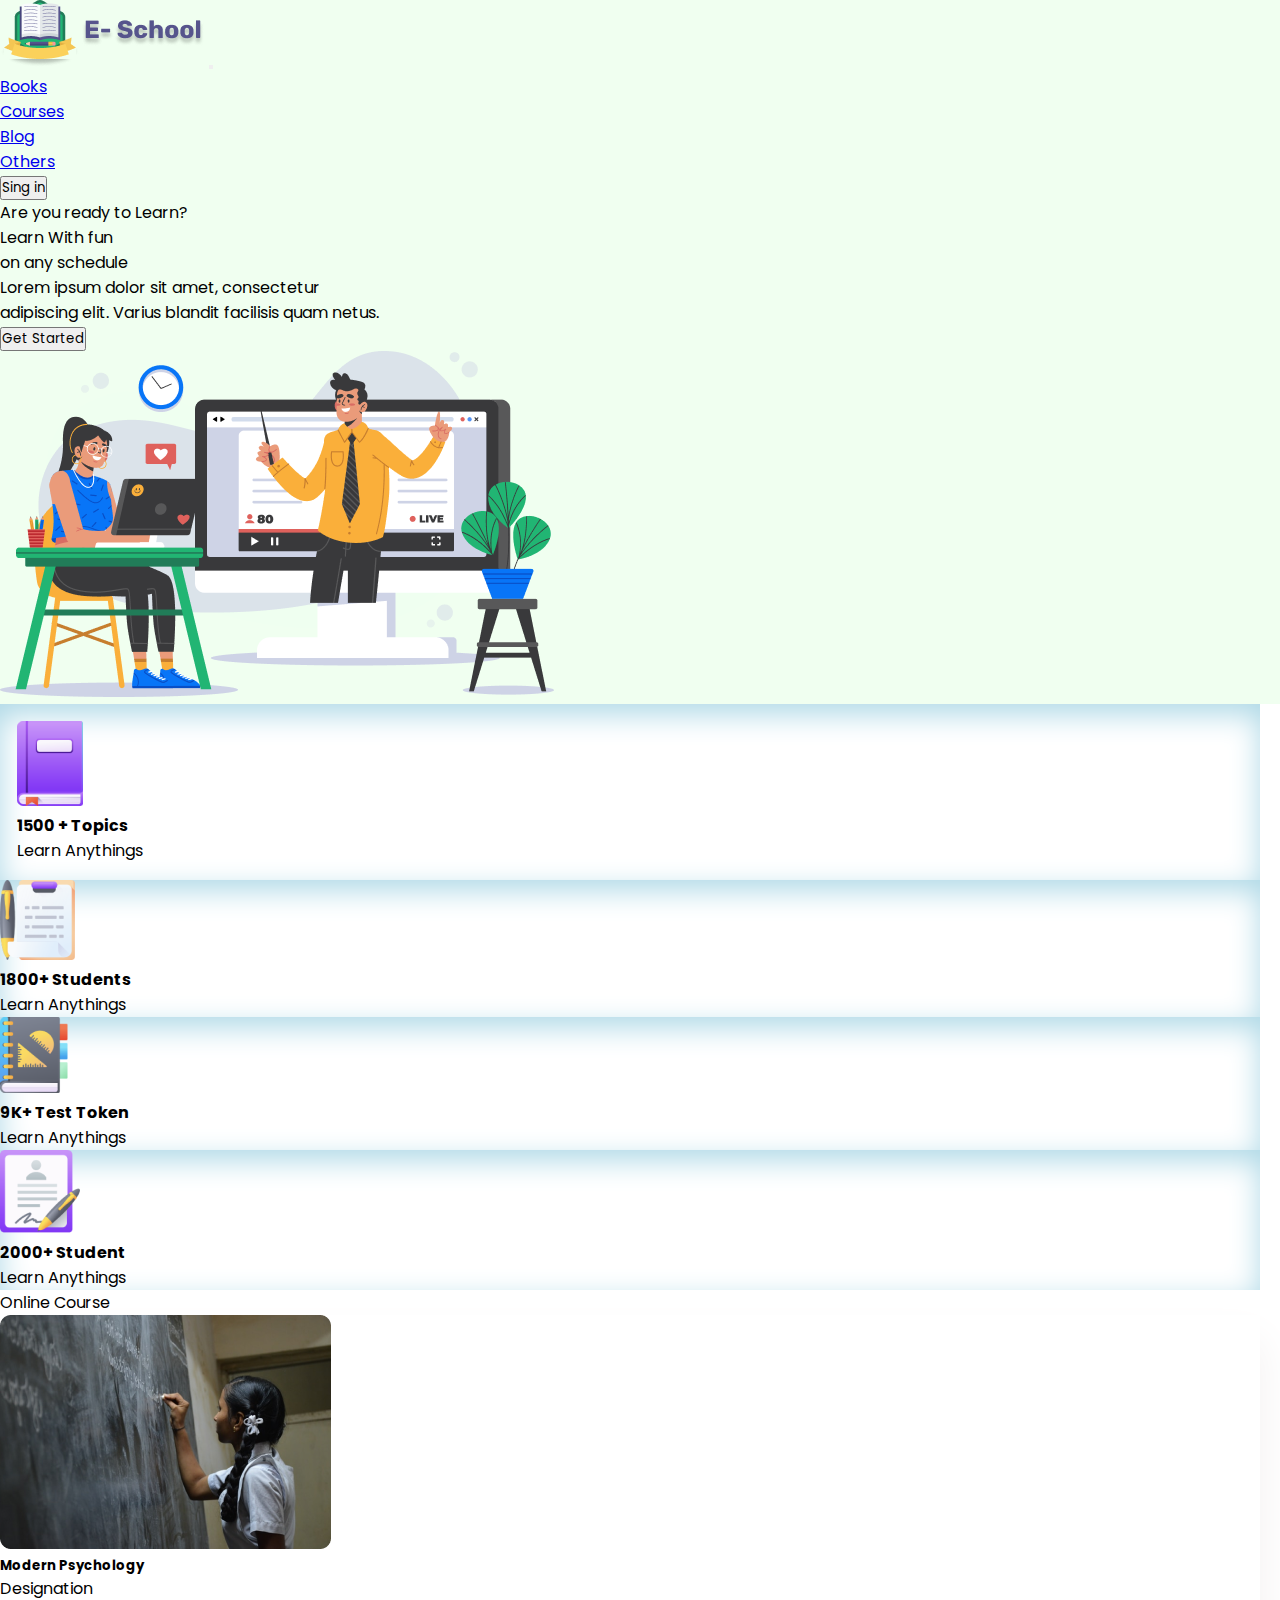
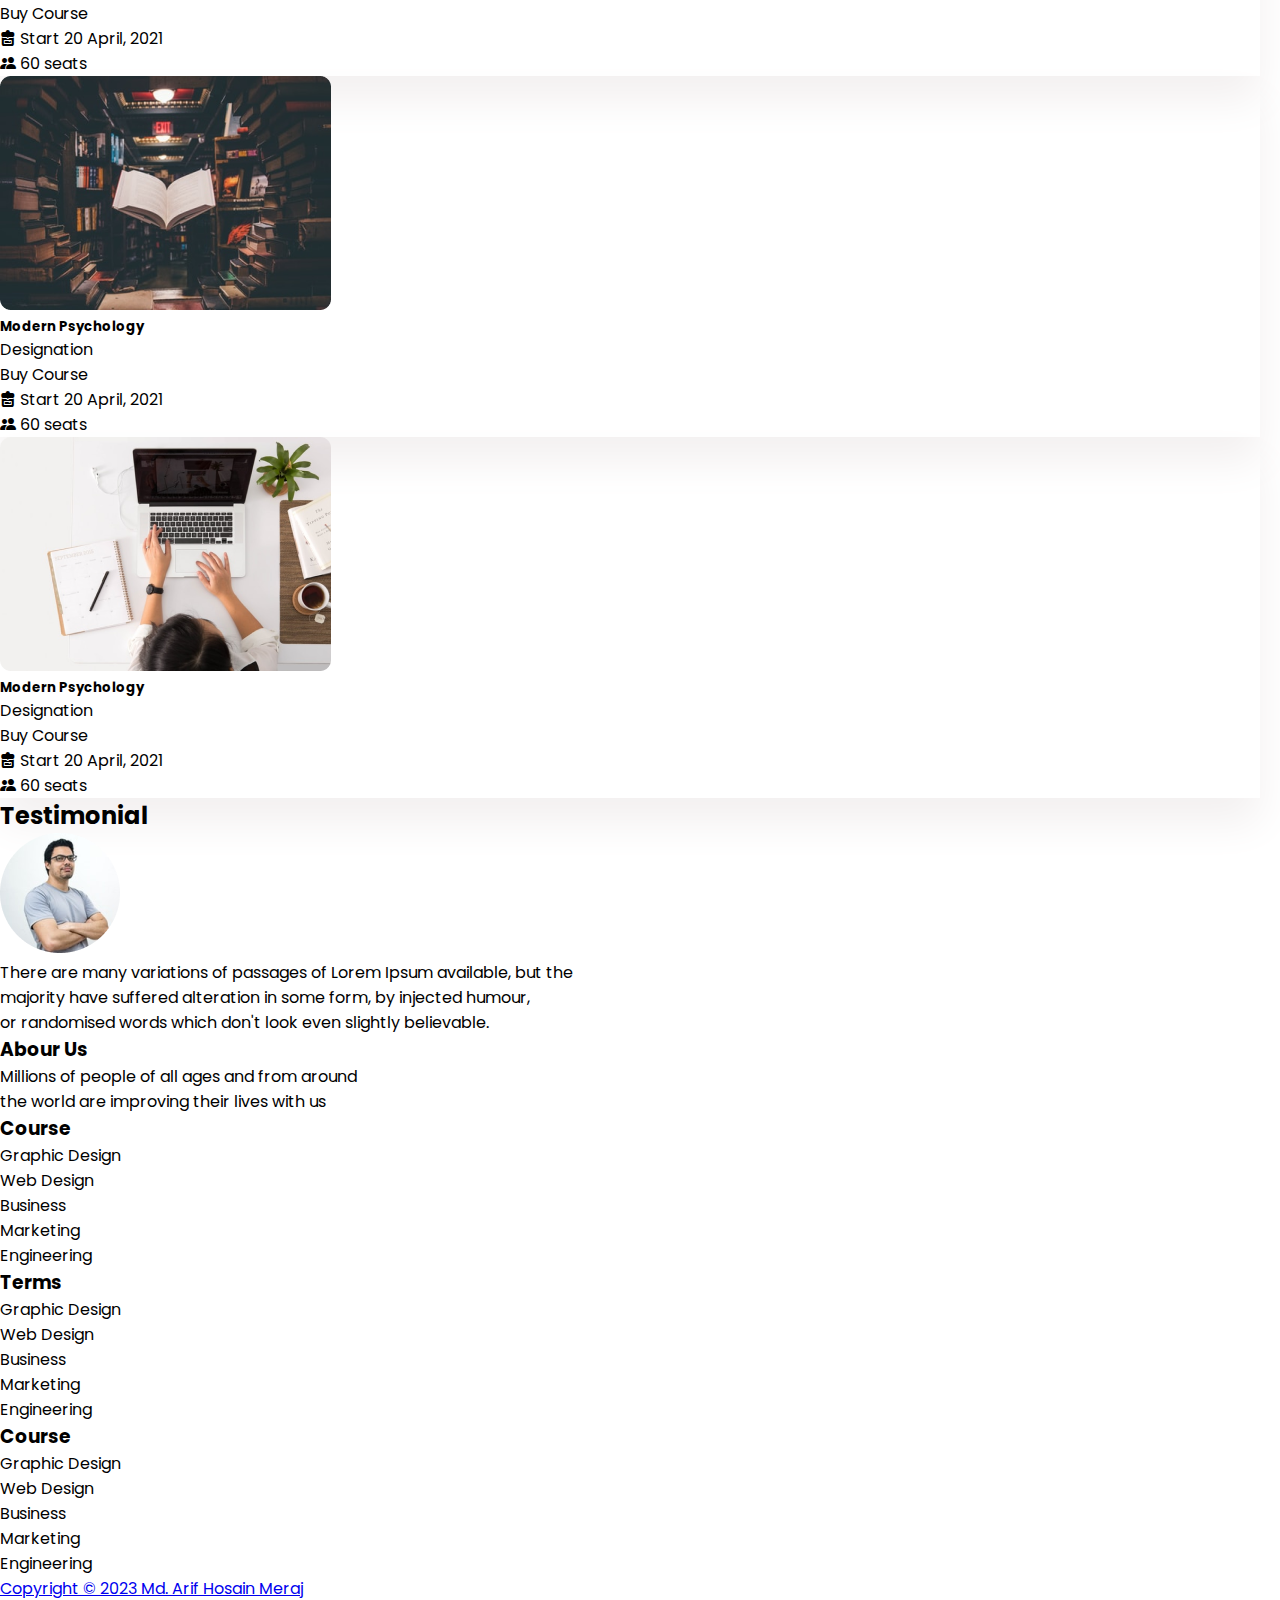
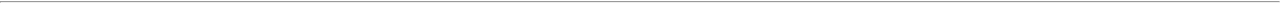
<file: index.html>
<!doctype html>
<html lang="en">
    <head>
        <title>E-school</title>
        <!-- Required meta tags -->
        <meta charset="utf-8" />
        <meta name="viewport" content="width=device-width, initial-scale=1, shrink-to-fit=no"/>

        <!-- Bootstrap CSS v5.2.1 -->
        <link
            href="https://cdn.jsdelivr.net/npm/bootstrap@5.3.2/dist/css/bootstrap.min.css" rel="stylesheet" integrity="sha384-T3c6CoIi6uLrA9TneNEoa7RxnatzjcDSCmG1MXxSR1GAsXEV/Dwwykc2MPK8M2HN" crossorigin="anonymous"/>

            <!-- Bootstarp Icon CDN -->
            <link rel="stylesheet" href="https://cdn.jsdelivr.net/npm/bootstrap-icons@1.11.2/font/bootstrap-icons.min.css">

            <link rel="stylesheet" href="css/style.css">
    </head>

    <body>
      <section class="hero-section border-bottom">
           <div class="container">
             <div class="row">
                <nav class="navbar navbar-expand-lg">
                    <div class="container-fluid">
                      <a class="navbar-brand" href="index.html"><img src="img/Group 1.png" class="img-fluid w-100" alt=""></a>
                      <button class="navbar-toggler" type="button" data-bs-toggle="collapse" data-bs-target="#navbarSupportedContent" aria-controls="navbarSupportedContent" aria-expanded="false" aria-label="Toggle navigation">
                        <span class="navbar-toggler-icon"></span>
                      </button>
                      <div class="collapse navbar-collapse justify-content-end" id="navbarSupportedContent">
                        <ul class="navbar-nav mb-2 mb-lg-0 gap-3 text-dark fw-bold">
                          <li class="nav-item">
                            <a class="nav-link" aria-current="page" href="book.html">Books</a>
                          </li>

                          <li class="nav-item">
                            <a class="nav-link" href="course.html">Courses</a>
                          </li>

                          <li class="nav-item">
                            <a class="nav-link" href="blog.html">Blog</a>
                          </li>

                          <li class="nav-item">
                            <a class="nav-link" href="#">Others</a>
                          </li>

                         <button class="btn btn-info rounded-5 ps-4 pe-4">Sing in</button>
                          
                        </ul>
                        
                      </div>
                    </div>
                  </nav>
            </div>
           </div>
      </section>
        <!-- Bootstrap JavaScript Libraries -->

        <section class="hero-section pt-5">
            <div class="container">
             <div class="row">
                <div class="col-md-6 col-12">
                <p class="text-danger">Are you ready to Learn?</p>
                <p class="h1">Learn With fun </p>
                <p class="h1"> on <span class="text-info">any schedule </span></p>
                <p>Lorem ipsum dolor sit amet, consectetur<br> adipiscing elit. Varius blandit facilisis quam netus.</p>

                <button class="btn btn-info mt-4"> Get Started </button>
                </div>

                <div class="col-md-6 col-12 pb-5">
                  <img src="img/Frame.png" class="img-fluid p-5" alt="">
                </div>
                 
             </div>
            </div>
       </section>

       <section class="feature">
        <div class="container w-100">
          <div class="d-flex justify-content-center gap-4 pt-5 pb-5 flex-wrap">
              <div class="p-5 bg-light text-center rounded-4 feature-content m-2">
                <div class="arifaa">
                <img src="img/image 1.png" class="img-fluid m-2" srcset="">
                <h4 class="pt-3"> 1500 + Topics</h4>
                <p class="pb-5">Learn Anythings</p>
                </div>
              </div>

              <div class="p-5 bg-light text-center rounded-4 feature-content m-2">
                <div class="arifa">
                <img src="img/image 2.png" class="img-fluid" srcset="">
                <h4 class="pt-3">1800+ Students</h4>
                <p class="pb-5">Learn Anythings</p>
                </div>
              </div>

              <div class="p-5 bg-light text-center rounded-4 feature-content m-2">
                <div class="arifa">
                <img src="img/image 3.png" class="img-fluid" srcset="">
                <h4 class="pt-3">9K+ Test Token</h4>
                <p class="pb-5">Learn Anythings</p>
                </div>
              </div>

              <div class="p-5 bg-light text-center rounded-4 feature-content m-2">
                <div class="arifa">
                <img src="img/image 4.png" class="img-fluid" srcset="">
                <h4 class="pt-3">2000+ Student</h4>
                <p class="pb-5">Learn Anythings</p>
                </div>
              </div>
          </div>
        </div>
       </section>

       <section class="online">
        <div class="container">
          <div class="row">
            <div class="col-12 text-center pt-5">
              <div class="h1">Online Course</div>
            </div>
          </div>
          <div class="row">
            <div class="row row-cols-1 row-cols-md-3 g-4 pb-5">
              <div class="col">
                <div class="card p-4">
                  <img src="img/Rectangle 6.png" class="card-img-top" alt="...">
                  <div class="card-body">
                    <h5 class="card-title">Modern Psychology</h5>
                    <p class="card-text">Designation</p>
                    <div class="btn btn-info text-light">Buy Course</div>

                    <div class="d-flex justify-content-between pt-3">
                      <p class="m-0 p-0"><i class="bi bi-backpack4-fill m-0 p-0"></i> Start 20  April, 2021</p>
                      <p class="m-0 p-0"><i class="bi bi-people-fill m-0 p-0"></i> 60 seats</p>
                    </div>
                  </div>
                </div>
              </div>
              <div class="col">
                <div class="card p-4">
                  <img src="img/Rectangle 13.png" class="card-img-top" alt="...">
                  <div class="card-body">
                    <h5 class="card-title">Modern Psychology</h5>
                    <p class="card-text">Designation</p>
                    <div class="btn btn-info text-light">Buy Course</div>

                    <div class="d-flex justify-content-between pt-3">
                      <p class="m-0 p-0"><i class="bi bi-backpack4-fill m-0 p-0"></i> Start 20  April, 2021</p>
                      <p class="m-0 p-0"><i class="bi bi-people-fill m-0 p-0"></i> 60 seats</p>
                    </div>
                  </div>
                </div>
              </div>
              <div class="col">
                <div class="card p-4">
                  <img src="img/Rectangle 15.png" class="card-img-top" alt="...">
                  <div class="card-body">
                    <h5 class="card-title">Modern Psychology</h5>
                    <p class="card-text">Designation</p>
                    <div class="btn btn-info text-light">Buy Course</div>

                    <div class="d-flex justify-content-between pt-3">
                      <p class="m-0 p-0"><i class="bi bi-backpack4-fill m-0 p-0"></i> Start 20  April, 2021</p>
                      <p class="m-0 p-0"><i class="bi bi-people-fill m-0 p-0"></i> 60 seats</p>
                    </div>
                  </div>
                </div>
              </div>
            </div>
          </div>
        </div>
       </section>

       <section>
        <div class="container">
          <div class="row">
            <div class="col-12 text-center p-5">
              <h2>Testimonial</h2>
            </div>
          </div>
          <div class="row">
            <div class="col-md-3 col-sm-6 col-12 text-center ps-5 pb-5">
              <img src="img/Ellipse 5.png"  class="img-fluid" srcset="">
            </div>
            <div class="col-md-9 col-sm-6 col-12 ps-0"> 
              <p>There are many variations of passages of Lorem Ipsum available, but the<br>
                majority have suffered alteration in some form, by injected humour,<br>
               or randomised words which don't look even slightly believable.</p> 
            </div>
          </div>
        </div>
       </section>

       <section class="footer bg-dark text-light">
        <div class="container">
          <div class="row p-5">
            <div class="col-md-3 col-12">
              <h3>Abour Us</h3>
              <p>Millions of people of all ages and from around<br>
                the world are improving their lives with us</p>
            </div>
            <div class="col-md-3 col-12">
              <h3>Course</h3>
              <p>Graphic Design</p>
              <p>Web Design</p>
              <p>Business</p>
              <p>Marketing</p>
              <p>Engineering</p>
            </div>
            <div class="col-md-3 col-12">
              <h3>Terms</h3>
              <p>Graphic Design</p>
              <p>Web Design</p>
              <p>Business</p>
              <p>Marketing</p>
              <p>Engineering</p>
            </div>
            <div class="col-md-3 col-12">
              <h3>Course</h3>
              <p>Graphic Design</p>
              <p>Web Design</p>
              <p>Business</p>
              <p>Marketing</p>
              <p>Engineering</p>
            </div>
          </div> 
        </div>
       </section>
       <section class="bg-dark text-light border-top">
        <div class="container">
          <div class="row">
            <div class="col-12 text-center p-3">
              <p><a href="https://arifcv.netlify.app/" class="text-light m-1" target="_blank">Copyright © 2023 Md. Arif Hosain Meraj</a></p>
            </div>
           </div>
        </div>
       </section><hr>
        <script
            src="https://cdn.jsdelivr.net/npm/@popperjs/core@2.11.8/dist/umd/popper.min.js"
            integrity="sha384-I7E8VVD/ismYTF4hNIPjVp/Zjvgyol6VFvRkX/vR+Vc4jQkC+hVqc2pM8ODewa9r"
            crossorigin="anonymous"
        ></script>

        <script
            src="https://cdn.jsdelivr.net/npm/bootstrap@5.3.2/dist/js/bootstrap.min.js"
            integrity="sha384-BBtl+eGJRgqQAUMxJ7pMwbEyER4l1g+O15P+16Ep7Q9Q+zqX6gSbd85u4mG4QzX+"
            crossorigin="anonymous"
        ></script>
    </body>
</html>
</file>
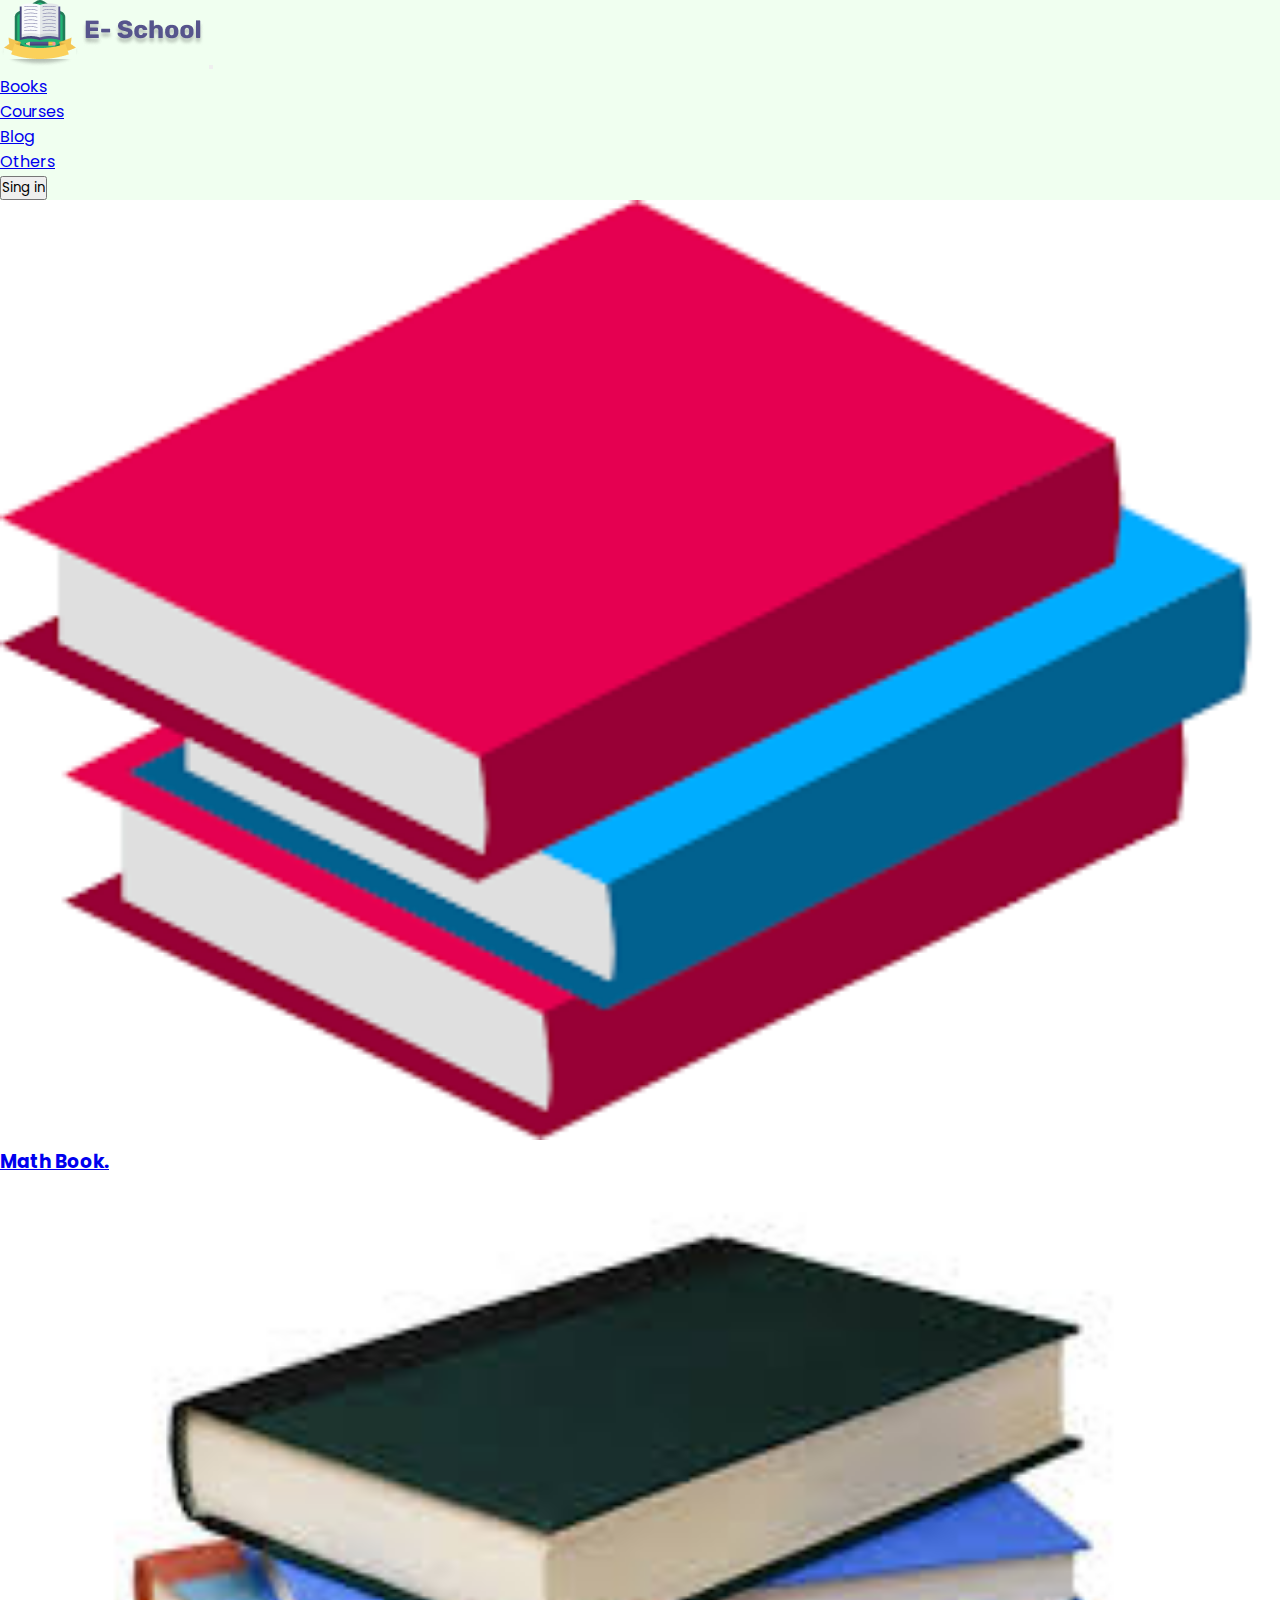
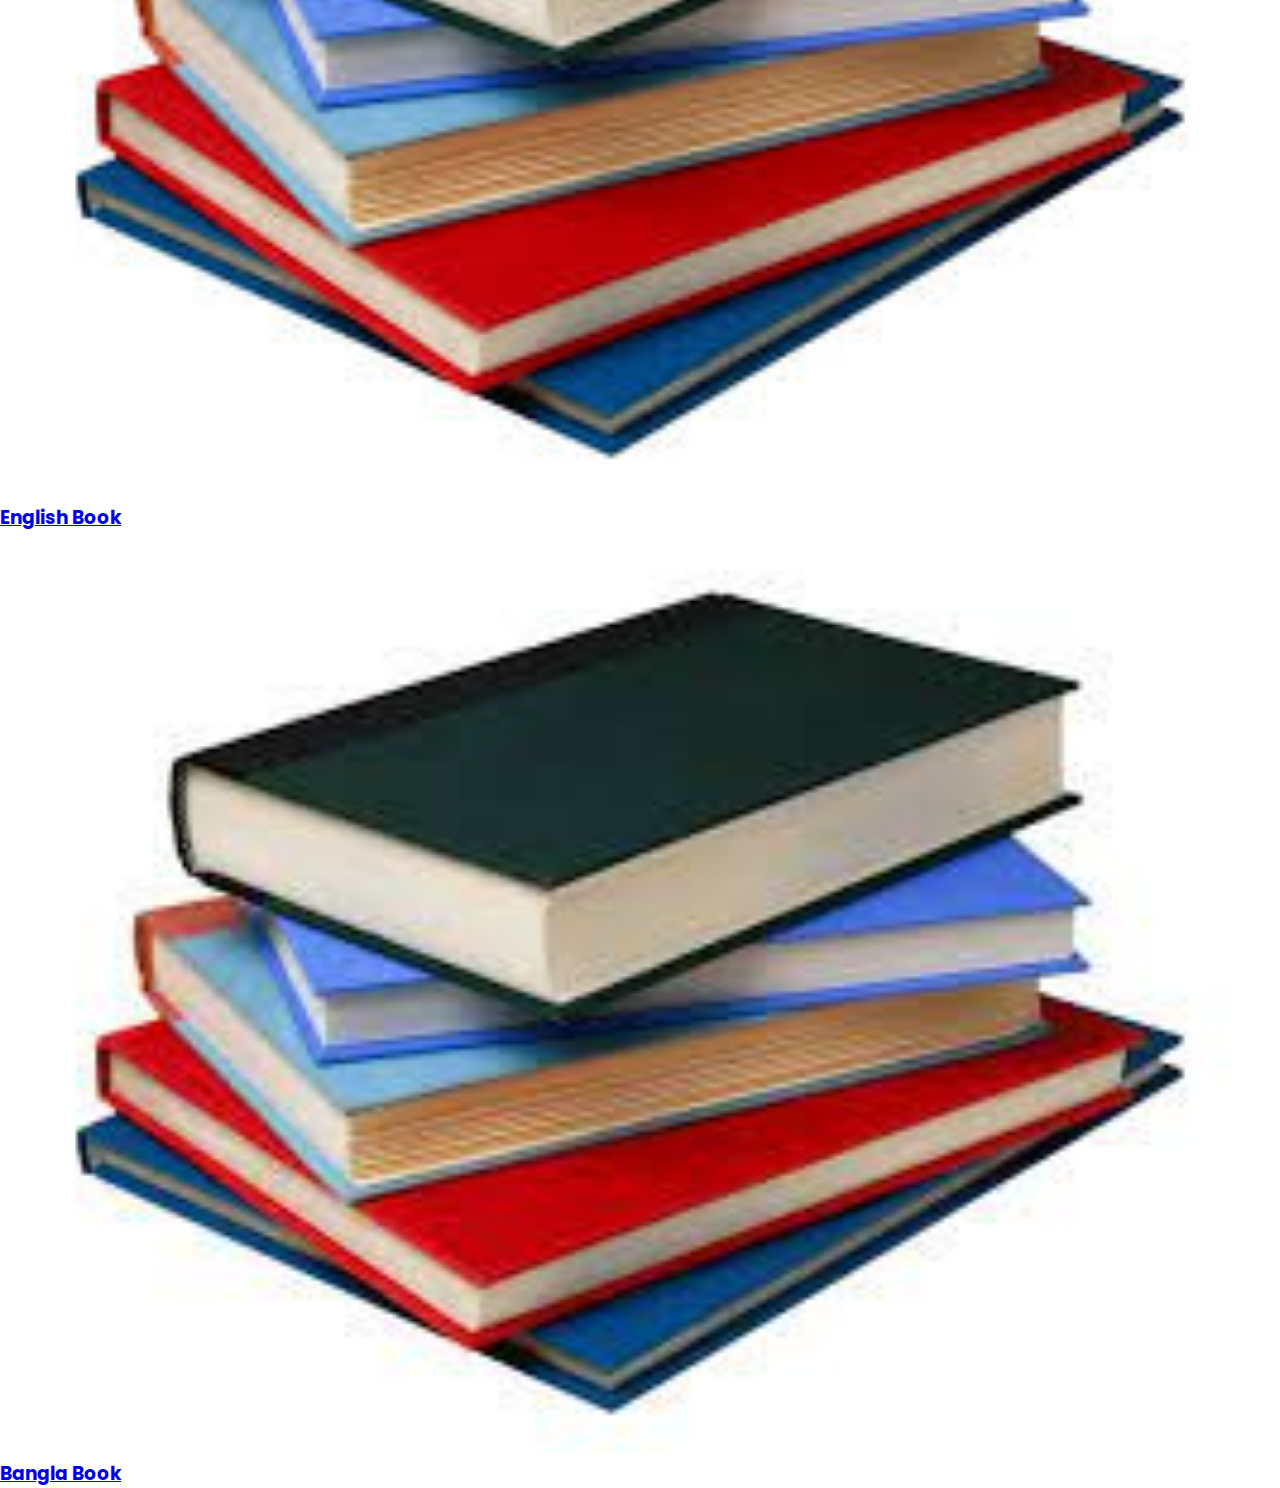
<file: blog.html>
<!doctype html>
<html lang="en">
    <head>
        <title>E-school</title>
        <!-- Required meta tags -->
        <meta charset="utf-8" />
        <meta name="viewport" content="width=device-width, initial-scale=1, shrink-to-fit=no"/>

        <!-- Bootstrap CSS v5.2.1 -->
        <link
            href="https://cdn.jsdelivr.net/npm/bootstrap@5.3.2/dist/css/bootstrap.min.css" rel="stylesheet" integrity="sha384-T3c6CoIi6uLrA9TneNEoa7RxnatzjcDSCmG1MXxSR1GAsXEV/Dwwykc2MPK8M2HN" crossorigin="anonymous"/>

            <!-- Bootstarp Icon CDN -->
            <link rel="stylesheet" href="https://cdn.jsdelivr.net/npm/bootstrap-icons@1.11.2/font/bootstrap-icons.min.css">

            <link rel="stylesheet" href="css/style.css">
    </head>

    <body>
        <section class="hero-section border-bottom">
            <div class="container">
              <div class="row">
                 <nav class="navbar navbar-expand-lg">
                     <div class="container-fluid">
                       <a class="navbar-brand" href="index.html"><img src="img/Group 1.png" class="img-fluid w-100" alt=""></a>
                       <button class="navbar-toggler" type="button" data-bs-toggle="collapse" data-bs-target="#navbarSupportedContent" aria-controls="navbarSupportedContent" aria-expanded="false" aria-label="Toggle navigation">
                         <span class="navbar-toggler-icon"></span>
                       </button>
                       <div class="collapse navbar-collapse justify-content-end" id="navbarSupportedContent">
                         <ul class="navbar-nav mb-2 mb-lg-0 gap-3 text-dark fw-bold">
                           <li class="nav-item">
                             <a class="nav-link" aria-current="page" href="book.html">Books</a>
                           </li>
 
                           <li class="nav-item">
                             <a class="nav-link" href="course.html">Courses</a>
                           </li>
 
                           <li class="nav-item">
                             <a class="nav-link" href="blog.html">Blog</a>
                           </li>
 
                           <li class="nav-item">
                             <a class="nav-link" href="#">Others</a>
                           </li>
 
                          <button class="btn btn-info rounded-5 ps-4 pe-4">Sing in</button>
                           
                         </ul>
                         
                       </div>
                     </div>
                   </nav>
             </div>
            </div>
       </section>


        <section class="p-5 ">
            <div class="container">
            <div class="row">
                <div class="col-md-4">
                  <div class="thumbnail">
                    <a href="/w3images/lights.jpg" target="_blank">
                      <img src="img/bb.png" alt="Lights" style="width:100%">
                      <div class="caption">
                        <h3 class="text-center text-danger p-4">Math Book.</h3>
                      </div>
                    </a>
                  </div>
                </div>
                <div class="col-md-4">
                  <div class="thumbnail">
                    <a href="/w3images/nature.jpg" target="_blank">
                      <img src="img/bbb.jpg" alt="Nature" style="width:100%">
                      <div class="caption">
                        <h3 class="text-center text-danger p-4">English Book</h3>
                      </div>
                    </a>
                  </div>
                </div>
                <div class="col-md-4">
                  <div class="thumbnail">
                    <a href="/w3images/fjords.jpg" target="_blank">
                      <img src="img/b.jpg" alt="Fjords" style="width:100%">
                      <div class="caption">
                        <h3 class="text-center text-danger p-4">Bangla Book</h3>
                      </div>
                    </a>
                  </div>
                </div>
              </div>
            </div>
        </section>

        <script src="https://cdn.jsdelivr.net/npm/@popperjs/core@2.11.8/dist/umd/popper.min.js"
            integrity="sha384-I7E8VVD/ismYTF4hNIPjVp/Zjvgyol6VFvRkX/vR+Vc4jQkC+hVqc2pM8ODewa9r"
            crossorigin="anonymous"></script>

        <script src="https://cdn.jsdelivr.net/npm/bootstrap@5.3.2/dist/js/bootstrap.min.js"
            integrity="sha384-BBtl+eGJRgqQAUMxJ7pMwbEyER4l1g+O15P+16Ep7Q9Q+zqX6gSbd85u4mG4QzX+"
            crossorigin="anonymous"></script>
    </body>
</html>
</file>
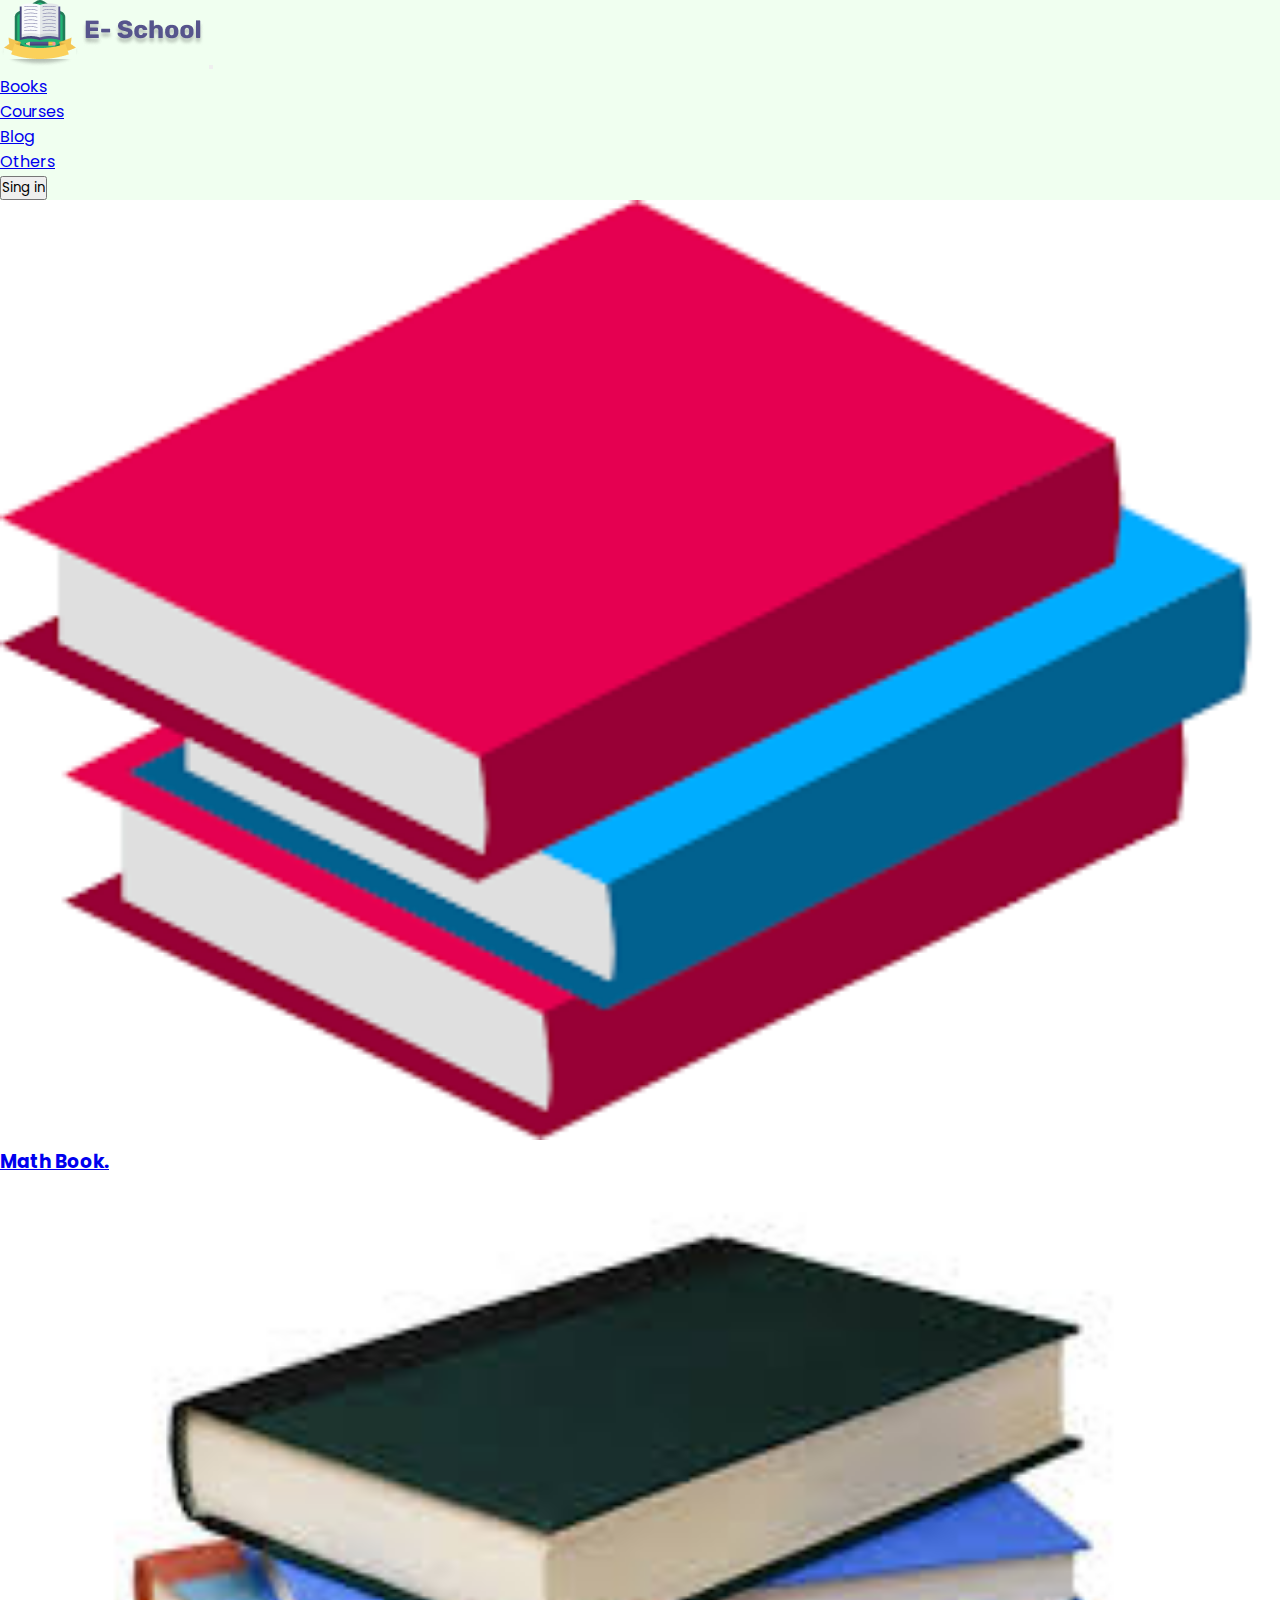
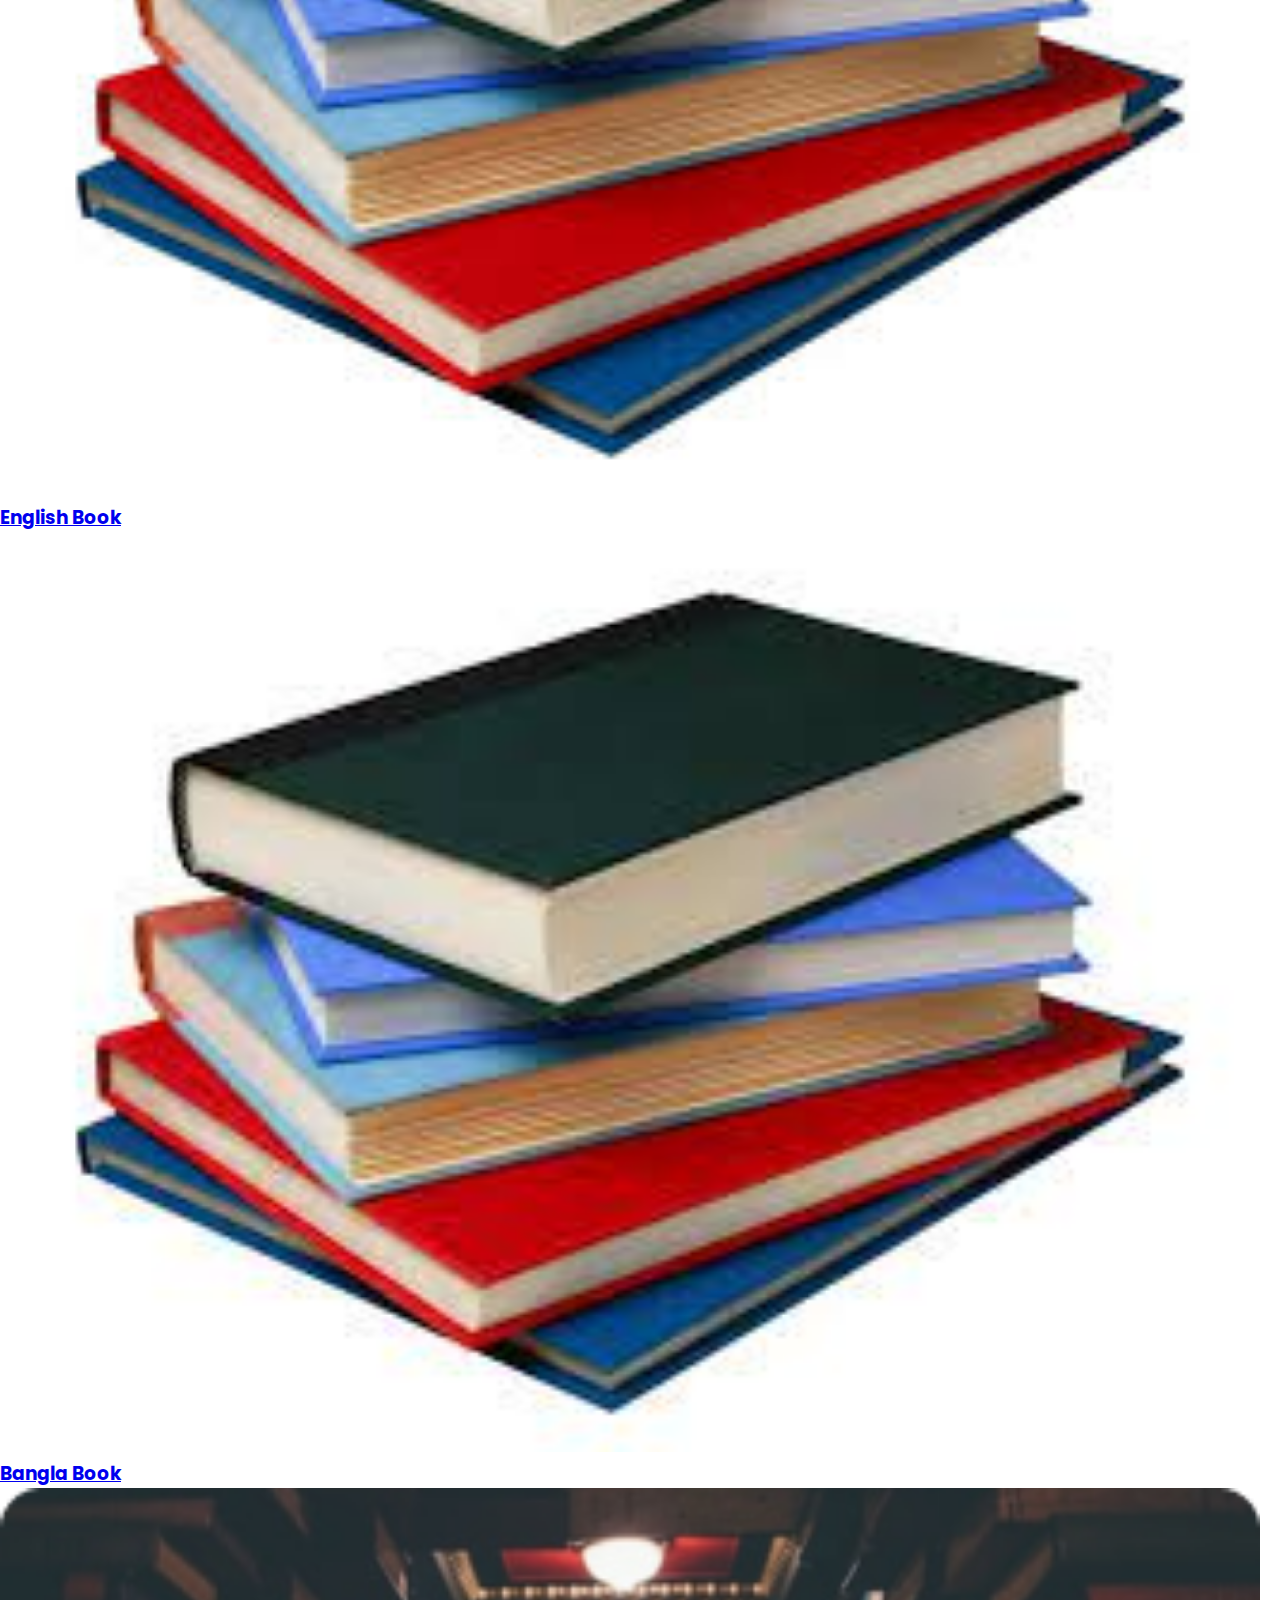
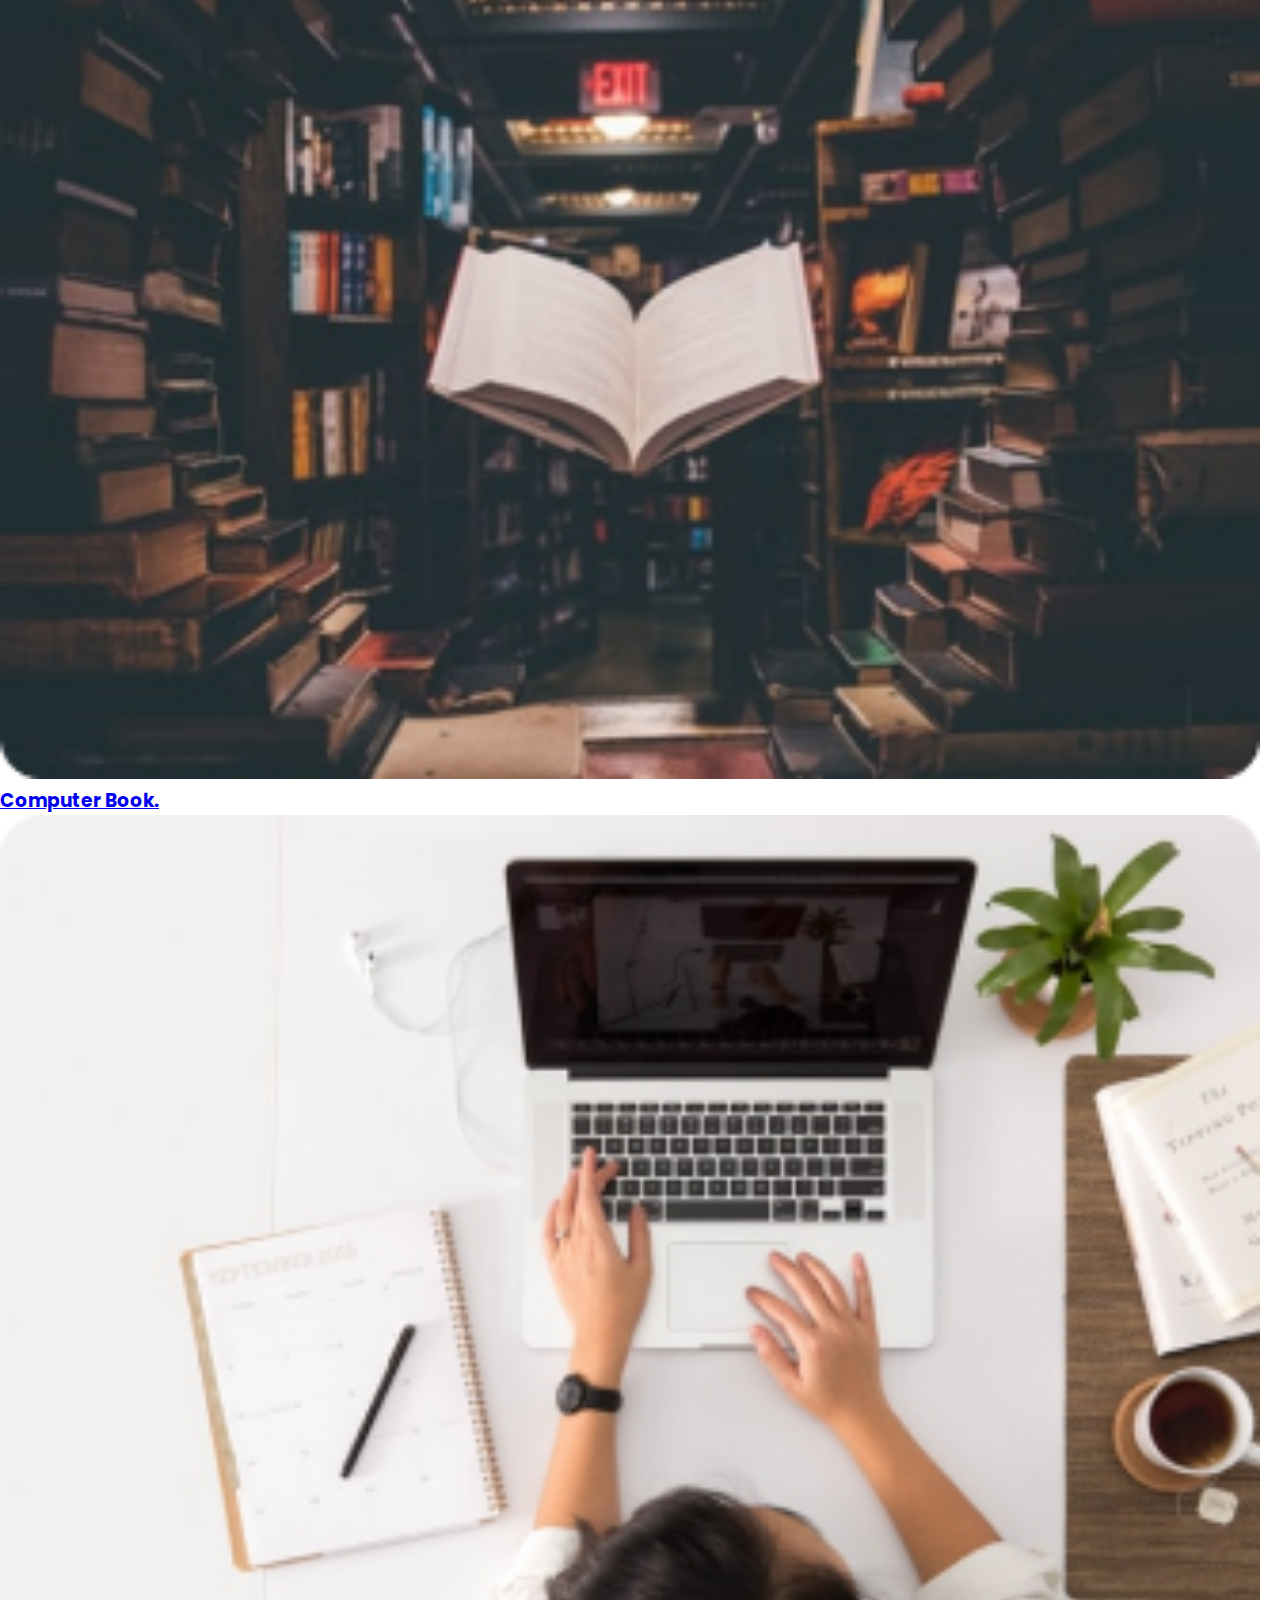
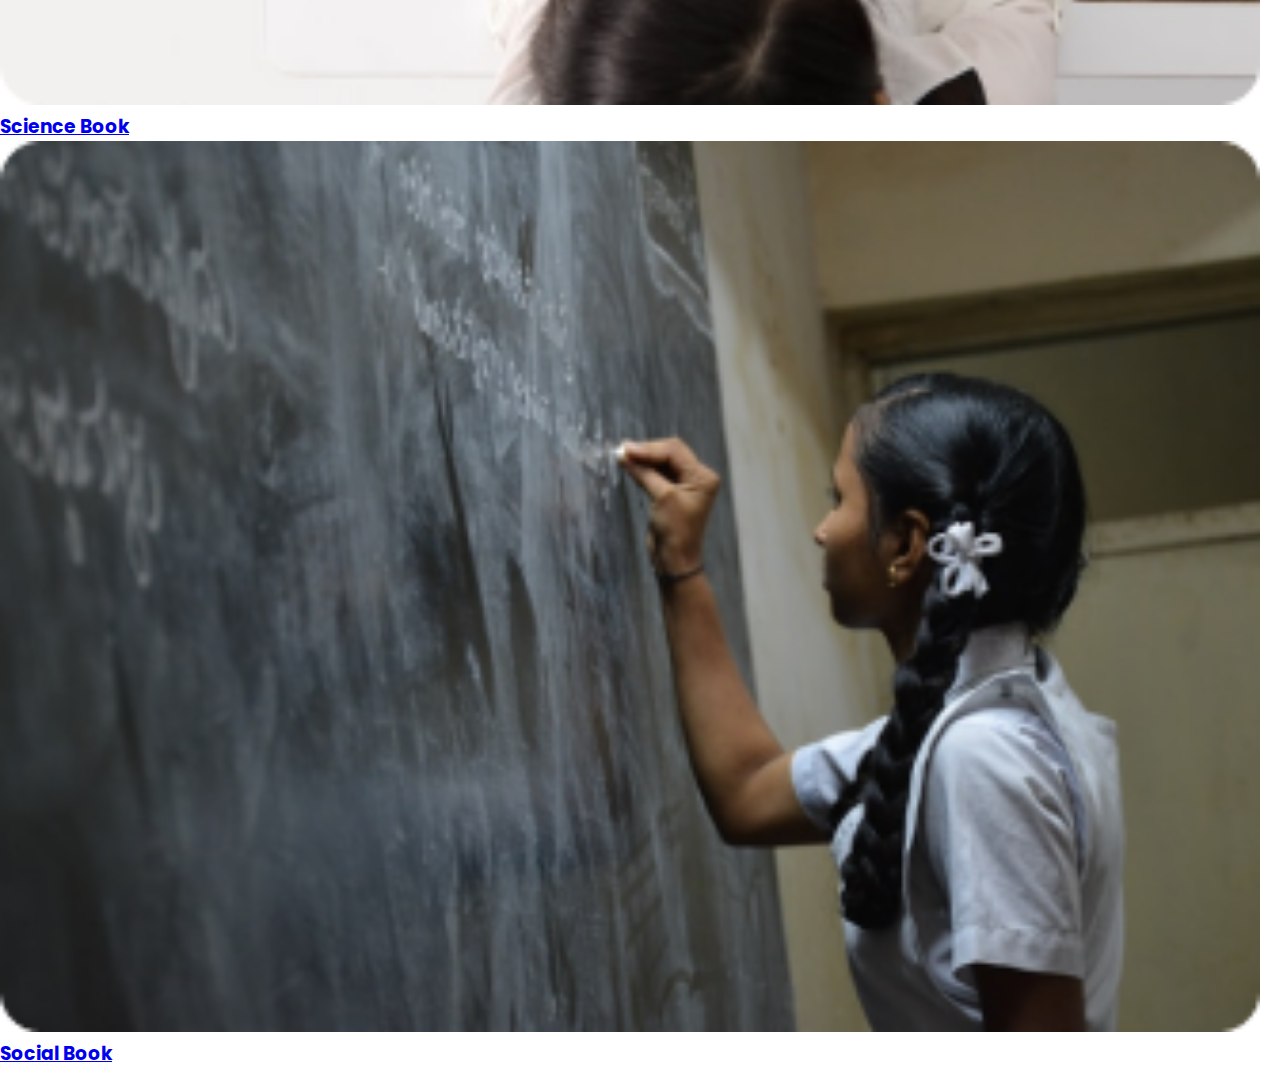
<file: book.html>
<!doctype html>
<html lang="en">
    <head>
        <title>E-school</title>
        <!-- Required meta tags -->
        <meta charset="utf-8" />
        <meta name="viewport" content="width=device-width, initial-scale=1, shrink-to-fit=no"/>

        <!-- Bootstrap CSS v5.2.1 -->
        <link
            href="https://cdn.jsdelivr.net/npm/bootstrap@5.3.2/dist/css/bootstrap.min.css" rel="stylesheet" integrity="sha384-T3c6CoIi6uLrA9TneNEoa7RxnatzjcDSCmG1MXxSR1GAsXEV/Dwwykc2MPK8M2HN" crossorigin="anonymous"/>

            <!-- Bootstarp Icon CDN -->
            <link rel="stylesheet" href="https://cdn.jsdelivr.net/npm/bootstrap-icons@1.11.2/font/bootstrap-icons.min.css">

            <link rel="stylesheet" href="css/style.css">
    </head>

    <body>
        <section class="hero-section border-bottom">
            <div class="container">
              <div class="row">
                 <nav class="navbar navbar-expand-lg">
                     <div class="container-fluid">
                       <a class="navbar-brand" href="index.html"><img src="img/Group 1.png" class="img-fluid w-100" alt=""></a>
                       <button class="navbar-toggler" type="button" data-bs-toggle="collapse" data-bs-target="#navbarSupportedContent" aria-controls="navbarSupportedContent" aria-expanded="false" aria-label="Toggle navigation">
                         <span class="navbar-toggler-icon"></span>
                       </button>
                       <div class="collapse navbar-collapse justify-content-end" id="navbarSupportedContent">
                         <ul class="navbar-nav mb-2 mb-lg-0 gap-3 text-dark fw-bold">
                           <li class="nav-item">
                             <a class="nav-link" aria-current="page" href="book.html">Books</a>
                           </li>
 
                           <li class="nav-item">
                             <a class="nav-link" href="course.html">Courses</a>
                           </li>
 
                           <li class="nav-item">
                             <a class="nav-link" href="blog.html">Blog</a>
                           </li>
 
                           <li class="nav-item">
                             <a class="nav-link" href="#">Others</a>
                           </li>
 
                          <button class="btn btn-info rounded-5 ps-4 pe-4">Sing in</button>
                           
                         </ul>
                         
                       </div>
                     </div>
                   </nav>
             </div>
            </div>
       </section>


        <section class="p-5 ">
            <div class="container">
            <div class="row">
                <div class="col-md-4">
                  <div class="thumbnail">
                    <a href="/w3images/lights.jpg" target="_blank">
                      <img src="img/bb.png" alt="Lights" style="width:100%">
                      <div class="caption">
                        <h3 class="text-center text-danger p-4">Math Book.</h3>
                      </div>
                    </a>
                  </div>
                </div>
                <div class="col-md-4">
                  <div class="thumbnail">
                    <a href="/w3images/nature.jpg" target="_blank">
                      <img src="img/bbb.jpg" alt="Nature" style="width:100%">
                      <div class="caption">
                        <h3 class="text-center text-danger p-4">English Book</h3>
                      </div>
                    </a>
                  </div>
                </div>
                <div class="col-md-4">
                  <div class="thumbnail">
                    <a href="/w3images/fjords.jpg" target="_blank">
                      <img src="img/b.jpg" alt="Fjords" style="width:100%">
                      <div class="caption">
                        <h3 class="text-center text-danger p-4">Bangla Book</h3>
                      </div>
                    </a>
                  </div>
                </div>
              </div>
            </div>
        </section>

        <section class="p-5 ">
            <div class="container">
            <div class="row">
                <div class="col-md-4">
                  <div class="thumbnail">
                    <a href="/w3images/lights.jpg" target="_blank">
                      <img src="img/Rectangle 13.png" alt="Lights" style="width:100%">
                      <div class="caption">
                        <h3 class="text-center text-danger p-4">Computer Book.</h3>
                      </div>
                    </a>
                  </div>
                </div>
                <div class="col-md-4">
                  <div class="thumbnail">
                    <a href="/w3images/nature.jpg" target="_blank">
                      <img src="img/Rectangle 15.png" alt="Nature" style="width:100%">
                      <div class="caption">
                        <h3 class="text-center text-danger p-4">Science Book</h3>
                      </div>
                    </a>
                  </div>
                </div>
                <div class="col-md-4">
                  <div class="thumbnail">
                    <a href="/w3images/fjords.jpg" target="_blank">
                      <img src="img/Rectangle 6.png" alt="Fjords" style="width:100%">
                      <div class="caption">
                        <h3 class="text-center text-danger p-4">Social Book</h3>
                      </div>
                    </a>
                  </div>
                </div>
              </div>
            </div>
        </section>


        <script src="https://cdn.jsdelivr.net/npm/@popperjs/core@2.11.8/dist/umd/popper.min.js"
            integrity="sha384-I7E8VVD/ismYTF4hNIPjVp/Zjvgyol6VFvRkX/vR+Vc4jQkC+hVqc2pM8ODewa9r"
            crossorigin="anonymous"></script>

        <script src="https://cdn.jsdelivr.net/npm/bootstrap@5.3.2/dist/js/bootstrap.min.js"
            integrity="sha384-BBtl+eGJRgqQAUMxJ7pMwbEyER4l1g+O15P+16Ep7Q9Q+zqX6gSbd85u4mG4QzX+"
            crossorigin="anonymous"></script>
    </body>
</html>
</file>
<file: css/style.css>
/* Google Font Use */
  @import url('https://fonts.googleapis.com/css2?family=Poppins:wght@100;200;300;400;500;800&display=swap');
*{
    margin:0px;
    padding: 0px;
}
*{
    font-family: 'Poppins', sans-serif;
}
h1{
    font-family: 'Figtree', sans-serif;
}
.container{
	max-width:1260px;
}
.hero-section{
    background: #F0FFF0;
}

ul.navbar-nav.mb-2.mb-lg-0.gap-3 {
font-size: 16px;
font-weight: 400;
line-height: normal;
}
.feature-content{
    box-shadow: 0px 10px 30px lightblue inset;
}
.arifaa {
    padding: 17px;
}

.feature-content:hover{
   background-color: #fdfdfd !important;
   border: 1px solid green;
   border-radius: 10px;
   box-shadow: 0px 20px 40px rgb(0, 0, 0, 0,1);
}
.online .card.p-4 {
    box-shadow:0px 25px 40px #f3f0f0;
    border: none;
}
</file>
